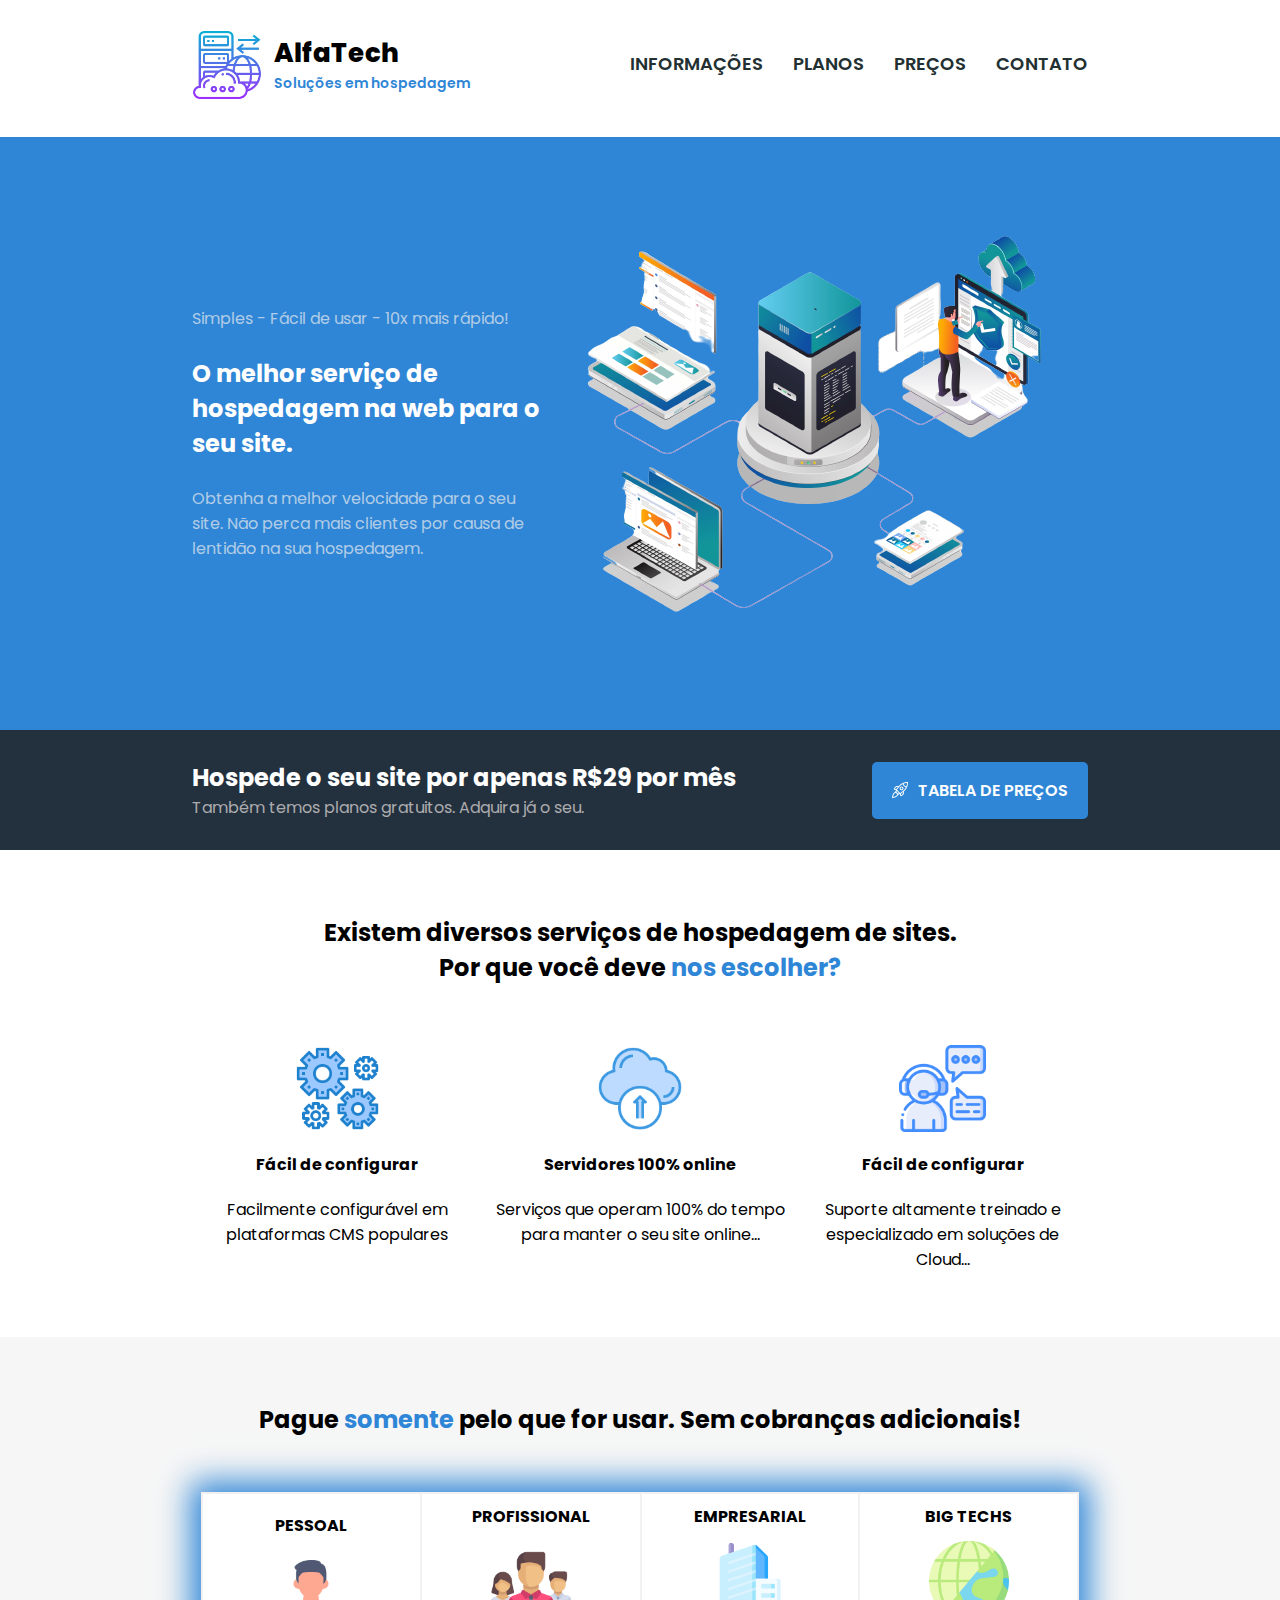
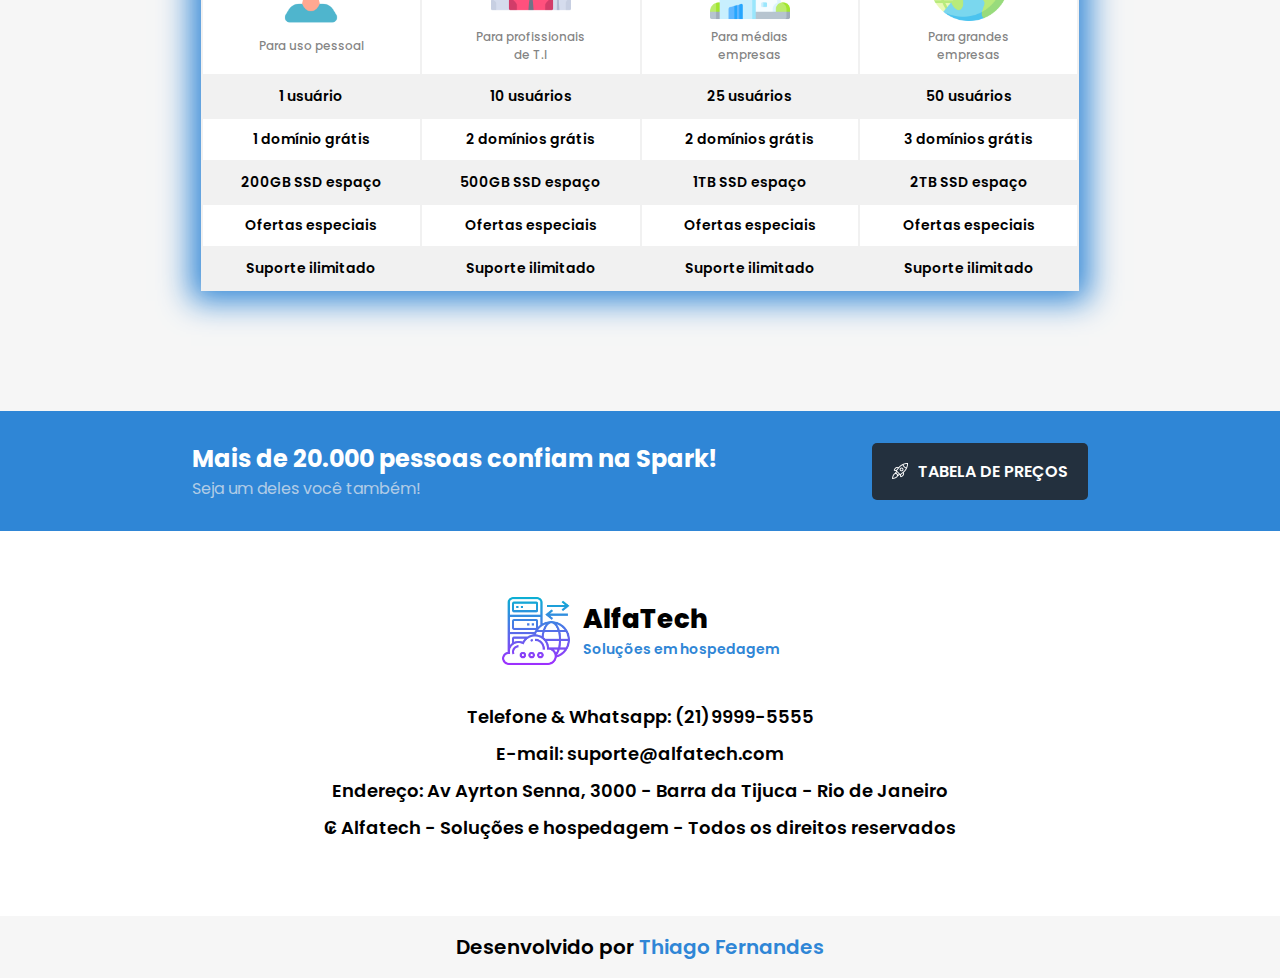
<file: index.html>
<!DOCTYPE html>
<html lang="pt-br">
<head>
    <meta charset="UTF-8">
    <meta http-equiv="X-UA-Compatible" content="IE=edge">
    <meta name="viewport" content="width=device-width, initial-scale=1.0">
    <title>AlfaTech</title>
    <link rel="stylesheet" href="style.css">
</head>
<body>
    <header class="header">
        <div class="header-content config-width padding-m">
            <div class="header-logo">
                <div class="header-logo-img">
                    <img src="img/logo-icone.png" alt="logotipo nuvem">
                </div>
                <div class="header-logo-texto">
                    <h1>AlfaTech</h1>
                    <p>Soluções em hospedagem</p>
                </div>
            </div>

            <nav>
                <ul class="header-menu">
                    <li><a href="#info">INFORMAÇÕES</a></li>
                    <li><a href="#planos">PLANOS</a></li>
                    <li><a href="tabela.html">PREÇOS</a></li>
                    <li><a href="#contato">CONTATO</a></li>
                </ul>
            </nav>
        </div>
    </header>

    <main>
        <section class="banner">
            <div class="banner-content config-width padding-g">
                <div class="banner-texto">
                    <p>Simples - Fácil de usar - 10x mais rápido!</p>
                    <h2>O melhor serviço de hospedagem na web para o seu site.</h2>
                    <p>Obtenha a melhor velocidade para o seu site. Não perca mais clientes por causa de lentidão na sua hospedagem.</p>
                </div>
                <div class="banner-img">
                    <img src="img/imagem-banner.png" alt="imagem servidor infraestrutura">
                </div>
            </div>
        </section>

        <section class="anuncio1">
            <div class="anuncio-content config-width padding-m">
                <div class="anuncio-texto">
                    <h2>Hospede o seu site por apenas R$29 por mês</h2>
                    <p>Também temos planos gratuitos. Adquira já o seu.</p>
                </div>
                <a class="botao-precos" href="tabela.html">TABELA DE PREÇOS</a>
            </div>
        </section>

        <section id="info" class="informacoes config-width padding-g">
            <h2>Existem diversos serviços de hospedagem de sites.</h2>
            <h2>Por que você deve <span>nos escolher?</span></h2>

            <div class="galeria-info">
                <div class="box-info">
                    <img src="img/icone-engrenagens.png" alt="engrenagens">
                    <h4>Fácil de configurar</h4>
                    <p>Facilmente configurável em plataformas CMS populares</p>
                </div>
                <div class="box-info">
                    <img src="img/cloud-icone.png" alt="engrenagens">
                    <h4>Servidores 100% online</h4>
                    <p>Serviços que operam 100% do tempo para manter o seu site online...</p>
                </div>
                <div class="box-info">
                    <img src="img/icone-suporte.png" alt="engrenagens">
                    <h4>Fácil de configurar</h4>
                    <p>Suporte altamente treinado e especializado em soluções de Cloud...</p>
                </div>
            </div>
        </section>
        <section id="planos" class="planos padding-g">
            <div class="config-width">
                <h2>Pague <span>somente</span> pelo que for usar. Sem cobranças adicionais!</h2>
                <table class="table1">
                    <thead>
                        <tr>
                            <th>
                                <div>
                                    <p>PESSOAL</p>
                                    <figure>
                                        <img src="img/pessoal-icone.png" alt="">
                                        <figcaption>Para uso pessoal</figcaption>
                                    </figure>
                                </div>
                            </th>
                            <th>
                                <div>
                                    <p>PROFISSIONAL</p>
                                    <figure>
                                        <img src="img/equipe-icone.png" alt="">
                                        <figcaption>Para profissionais de T.I</figcaption>
                                    </figure>
                                </div>
                            </th>
                            <th>
                                <div>
                                    <p>EMPRESARIAL</p>
                                    <figure>
                                        <img src="img/empresa-icone.png" alt="">
                                        <figcaption>Para médias empresas</figcaption>
                                    </figure>
                                </div>
                            </th>
                            <th>
                                <div>
                                    <p>BIG TECHS</p>
                                    <figure>
                                        <img src="img/big-tech.png" alt="">
                                        <figcaption>Para grandes empresas</figcaption>
                                    </figure>
                                </div>
                            </th>
                        </tr>
                    </thead>
                    <tbody>
                        <tr>
                            <td>1 usuário</td>
                            <td>10 usuários</td>
                            <td>25 usuários</td>
                            <td>50 usuários</td>
                        </tr>
                        <tr>
                            <td>1 domínio grátis</td>
                            <td>2 domínios grátis</td>
                            <td>2 domínios grátis</td>
                            <td>3 domínios grátis</td>
                        </tr>
                        <tr>
                            <td>200GB SSD espaço</td>
                            <td>500GB SSD espaço</td>
                            <td>1TB SSD espaço</td>
                            <td>2TB SSD espaço</td>
                        </tr>
                        <tr>
                            <td>Ofertas especiais</td>
                            <td>Ofertas especiais</td>
                            <td>Ofertas especiais</td>
                            <td>Ofertas especiais</td>
                        </tr>
                        <tr>
                            <td>Suporte ilimitado</td>
                            <td>Suporte ilimitado</td>
                            <td>Suporte ilimitado</td>
                            <td>Suporte ilimitado</td>
                        </tr>
                    </tbody>
                </table>
                
                <div class="galeria-card">

                    <div class="card">
                        <span>PESSOAL</span>
                        <figure>
                            <img src="img/pessoal-icone.png" alt="">
                            <figcaption>Para uso pessoal</figcaption>
                        </figure>
                        <p>1 usuário</p>
                        <p>1 domínio grátis</p>
                        <p>200GB SSD espaço</p>
                        <p>Ofertas especiais</p>
                        <p>Suporte ilimitado</p>
                    </div>
                    <div class="card">
                        <span>PROFISSIONAL</span>
                        <figure>
                            <img src="img/equipe-icone.png" alt="">
                            <figcaption>Para profissionais de T.I
                            </figcaption>
                        </figure>
                        <p>10 usuários</p>
                        <p>2 domínios grátis</p>
                        <p>500GB SSD espaço</p>
                        <p>Ofertas especiais</p>
                        <p>Suporte ilimitado</p>
                    </div>
                    <div class="card">
                        <span>EMPRESARIAL</span>
                        <figure>
                            <img src="img/empresa-icone.png" alt="">
                            <figcaption>Para médias empresas</figcaption>
                        </figure>
                        <p>25 usuários</p>
                        <p>2 domínios grátis</p>
                        <p>1TB SSD espaço</p>
                        <p>Ofertas especiais</p>
                        <p>Suporte ilimitado</p>
                    </div>
                    <div class="card">
                        <span>BIG TECHS</span>
                        <figure>
                            <img src="img/big-tech.png" alt="">
                            <figcaption>Para grandes empresas</figcaption>
                        </figure>
                        <p>50 usuário</p>
                        <p>3 domínio grátis</p>
                        <p>2TB SSD espaço</p>
                        <p>Ofertas especiais</p>
                        <p>Suporte ilimitado</p>
                    </div>

                </div>
            </div>
        </section>
        <section class="anuncio2">
            <div class="anuncio-content config-width padding-m">
                <div class="anuncio-texto">
                    <h2>Mais de 20.000 pessoas confiam na Spark!</h2>
                    <p>Seja um deles você também!</p>
                </div>
                <a class="botao-precos2" href="tabela.html">TABELA DE PREÇOS</a>
            </div>
        </section>
    </main>

    <footer>
        <section class="footer-content config-width padding-g">
            <div class="footer-logo">
                <div class="footer-logo-img">
                    <img src="img/logo-icone.png" alt="">
                </div>
                <div class="footer-logo-texto">
                    <h1>AlfaTech</h1>
                    <p>Soluções em hospedagem</p>
                </div>
            </div>
            <div id="contato" class="footer-contato">
                <p>Telefone & Whatsapp: (21)9999-5555</p>
                <p>E-mail: suporte@alfatech.com</p>
                <p>Endereço: Av Ayrton Senna, 3000 - Barra da Tijuca - Rio de Janeiro</p>
                <p>₢ Alfatech - Soluções e hospedagem - Todos os direitos reservados</p>
            </div>
        </section>
        <div class="footer-dev">
            <p>Desenvolvido por <span>Thiago Fernandes</span></p>
        </div>
    </footer>
</body>
</html>
</file>
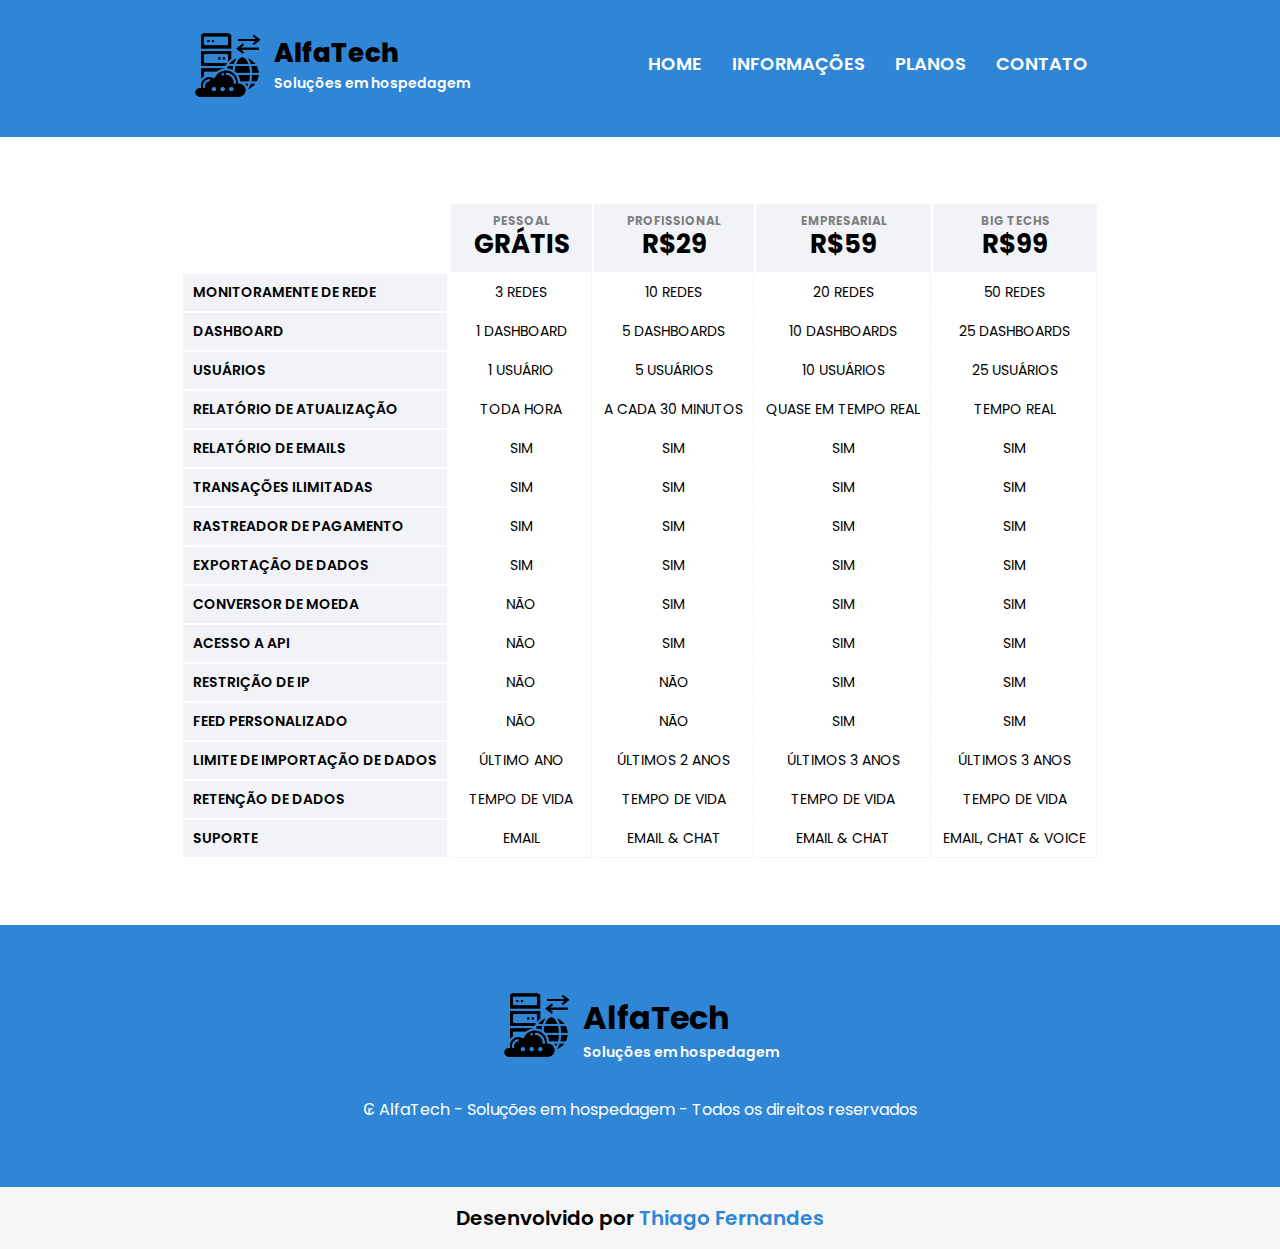
<file: tabela.html>
<!DOCTYPE html>
<html lang="pt-br">
<head>
    <meta charset="UTF-8">
    <meta http-equiv="X-UA-Compatible" content="IE=edge">
    <meta name="viewport" content="width=device-width, initial-scale=1.0">
    <title>AlfaTech - Valores de Planos</title>
    <link rel="stylesheet" href="style.css">
</head>
<body>
    <header class="header2">
        <div class="header-content config-width padding-m">
            <div class="header-logo">
                <div class="header-logo-img">
                    <img src="img/logo-icone-escuro.png" alt="logotipo nuvem">
                </div>
                <div class="header-logo-texto2">
                    <h1>AlfaTech</h1>
                    <p>Soluções em hospedagem</p>
                </div>
            </div>

            <nav>
                <ul class="header-menu menu2-cor">
                    <li><a href="index.html">HOME</a></li>
                    <li><a href="index.html#info">INFORMAÇÕES</a></li>
                    <li><a href="#planos">PLANOS</a></li>
                    <li><a href="index.html#contato">CONTATO</a></li>
                </ul>
            </nav>
        </div>
    </header>

    <main class="config-width2 padding-g">
        <div id="planos" class="tabela-planos">
            <div class="tabela-fixa">
                <table>
                    <thead>
                        <tr>
                            <th><span>PESSOAL</span><span>GRÁTIS</span></th>
                        </tr>
                    </thead>
                    <tbody>
                        <tr>
                            <td>MONITORAMENTE DE REDE</td>
                        </tr>
                        <tr>
                            <td>DASHBOARD</td>
                            
                        </tr>
                        <tr>
                            <td>USUÁRIOS</td>
                            
                        </tr>
                        <tr>
                            <td>RELATÓRIO DE ATUALIZAÇÃO</td>
                            
                            
                        <tr>
                            <td>RELATÓRIO DE EMAILS</td>
                            
                        </tr>
                        <tr>
                            <td>TRANSAÇÕES ILIMITADAS</td>
                            
                        </tr>
                        <tr>
                            <td>RASTREADOR DE PAGAMENTO</td>
                            
                        </tr>
                        <tr>
                            <td>EXPORTAÇÃO DE DADOS</td>
                            
                        </tr>
                        <tr>
                            <td>CONVERSOR DE MOEDA</td>
                            
                        </tr>
                        <tr>
                            <td>ACESSO A API</td>
                            
                        </tr>
                        <tr>
                            <td>RESTRIÇÃO DE IP</td>
                            
                        </tr>
                        <tr>
                            <td>FEED PERSONALIZADO</td>
                            
                        </tr>
                        <tr>
                            <td>LIMITE DE IMPORTAÇÃO DE DADOS</td>
                            
                        </tr>
                        <tr>
                            <td>RETENÇÃO DE DADOS</td>
                            
                        </tr>
                        <tr>
                            <td>SUPORTE</td>
                            
                        </tr>
                    </tbody>
                </table>
            </div>
            <div class="tabela-movel">
                <table>
                    <thead>
                        <tr>
                            <th><span>PESSOAL</span><span>GRÁTIS</span></th>
                            <th><span>PROFISSIONAL</span><span>R$29</span></th>
                            <th><span>EMPRESARIAL</span><span>R$59</span></th>
                            <th><span>BIG TECHS</span><span>R$99</span></th>
                        </tr>
                    </thead>
                    <tbody>
                        <tr>
                            <td>3 REDES</td>
                            <td>10 REDES</td>
                            <td>20 REDES</td>
                            <td>50 REDES</td>
                        </tr>
                        <tr>
                            <td>1 DASHBOARD</td>
                            <td>5 DASHBOARDS</td>
                            <td>10 DASHBOARDS</td>
                            <td>25 DASHBOARDS</td>
                        </tr>
                        <tr>
                            <td>1 USUÁRIO</td>
                            <td>5 USUÁRIOS</td>
                            <td>10 USUÁRIOS</td>
                            <td>25 USUÁRIOS</td>
                        </tr>
                        <tr>
                            <td>TODA HORA</td>
                            <td>A CADA 30 MINUTOS</td>
                            <td>QUASE EM TEMPO REAL</td>
                            <td>TEMPO REAL</td>
                        </tr>
                        <tr>
                            <td>SIM</td>
                            <td>SIM</td>
                            <td>SIM</td>
                            <td>SIM</td>
                        </tr>
                        <tr>
                            <td>SIM</td>
                            <td>SIM</td>
                            <td>SIM</td>
                            <td>SIM</td>
                        </tr>
                        <tr>
                            <td>SIM</td>
                            <td>SIM</td>
                            <td>SIM</td>
                            <td>SIM</td>
                        <tr>
                            <td>SIM</td>
                            <td>SIM</td>
                            <td>SIM</td>
                            <td>SIM</td>
                        </tr>
                        <tr>
                            <td>NÃO</td>
                            <td>SIM</td>
                            <td>SIM</td>
                            <td>SIM</td>
                        </tr>
                        <tr>
                            <td>NÃO</td>
                            <td>SIM</td>
                            <td>SIM</td>
                            <td>SIM</td>
                        </tr>
                        <tr>
                            <td>NÃO</td>
                            <td>NÃO</td>
                            <td>SIM</td>
                            <td>SIM</td>
                        </tr>
                        <tr>
                            <td>NÃO</td>
                            <td>NÃO</td>
                            <td>SIM</td>
                            <td>SIM</td>
                        </tr>
                        <tr>
                            <td>ÚLTIMO ANO</td>
                            <td>ÚLTIMOS 2 ANOS</td>
                            <td>ÚLTIMOS 3 ANOS</td>
                            <td>ÚLTIMOS 3 ANOS</td>
                        </tr>
                        <tr>
                            <td>TEMPO DE VIDA</td>
                            <td>TEMPO DE VIDA</td>
                            <td>TEMPO DE VIDA</td>
                            <td>TEMPO DE VIDA</td>
                        </tr>
                        <tr>
                            <td>EMAIL</td>
                            <td>EMAIL & CHAT</td>
                            <td>EMAIL & CHAT</td>
                            <td>EMAIL, CHAT & VOICE</td>
                        </tr>
                    </tbody>
                </table>
            </div>
        </div>
    </main>

    <footer class="footer2">
        <section class="footer-content config-width padding-g">
            <div class="footer-logo">
                <div class="footer-logo-img">
                    <img src="img/logo-icone-escuro.png" alt="">
                </div>
                <div class="footer-logo-texto2">
                    <h1>AlfaTech</h1>
                    <p>Soluções em hospedagem</p>
                </div>
            </div>
            <div class="footer-contato2">
                <p>₢ AlfaTech - Soluções em hospedagem - Todos os direitos reservados</p>
            </div>
        </section>
        <div class="footer-dev">
            <p>Desenvolvido por <span>Thiago Fernandes</span></p>
        </div>
    </footer>
</body>
</html>
</file>
<file: style.css>
@import url('https://fonts.googleapis.com/css2?family=Poppins:wght@400;500;600;700;800;900&display=swap');
@import url('header.css');
@import url('banner.css');
@import url('anuncio.css');
@import url('informacoes.css');
@import url('planos.css');
@import url('footer.css');


* {
    font-family: 'Poppins', sans-serif;
    margin: 0;
    padding: 0;
}

:root {
    --fundo-branco: #fff;
    --fundo-banner: #2f86d6;
    --fundo-info: #f1f3f7;
    --fundo-anuncio: #23303e;
    --letra-menunav: #233032;
    --letra-pequena: #fff6f1a2;
    --letra-minuscula: #3a3a3aa1;
    --letra-grande: #fff;
    --tabela-odd: #f6f6f6;
    --tabela-even: #fff;
    --sombreado: rgba(47,134,214,1);
}

.config-width {
    width: 70%;
    margin: 0 auto;
}

.config-width2 {
    width: 85%;
    margin: 0 auto;
}

.padding-g {
    padding: 65px 0;
}
.padding-m {
    padding: 30px 0;
}
.padding-p {
    padding-left: 12px 0;
}

@media (max-width: 1000px) {
    .config-width {
        width: 80%;
    }
}
</file>
